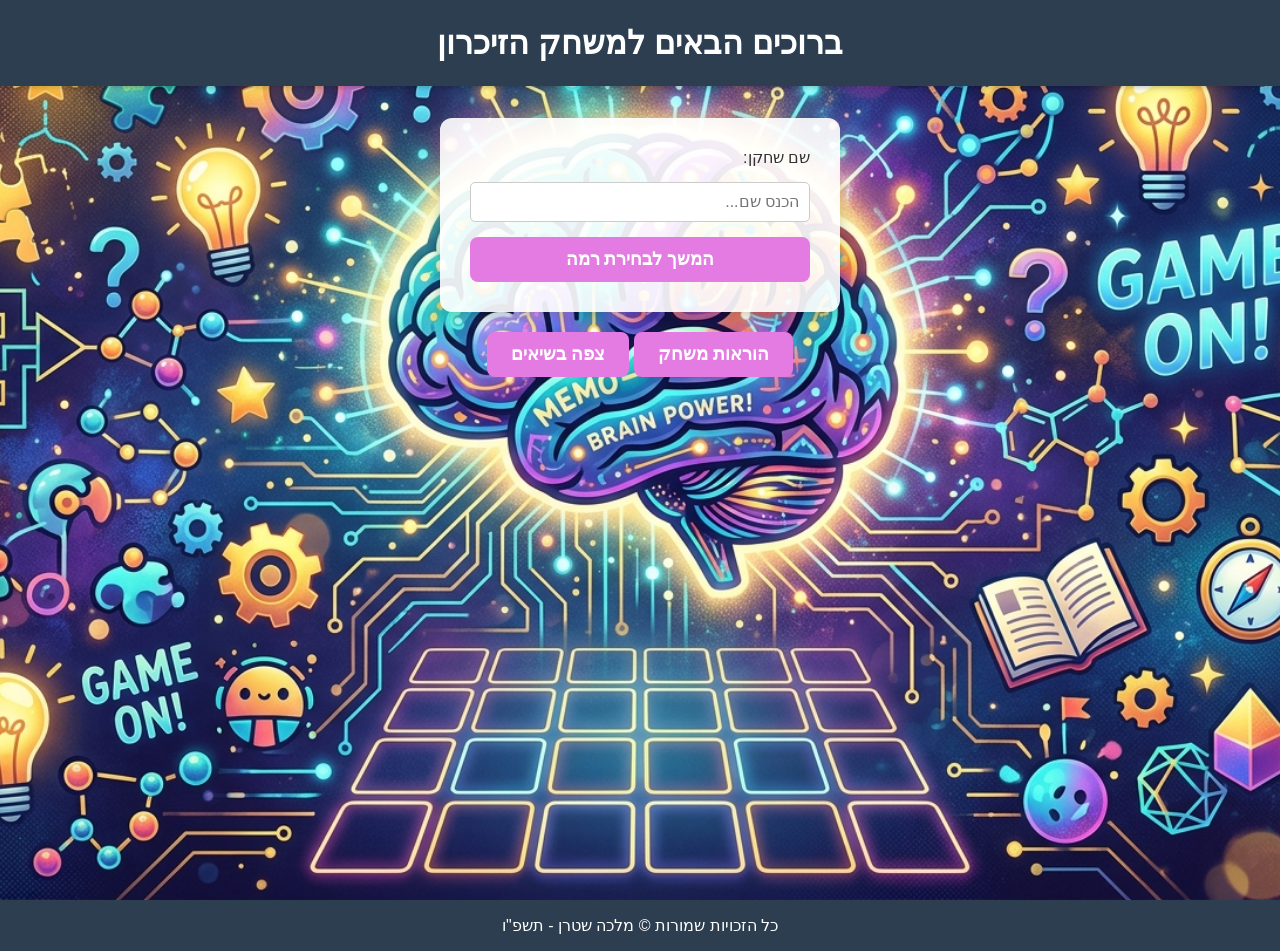
<file: index.html>
<!DOCTYPE html>
<html lang="he" dir="rtl">
<head>
    <meta charset="UTF-8">
    <meta name="viewport" content="width=device-width, initial-scale=1.0">
    <title>משחק הזיכרון הסדרתי</title>


<link rel="icon" type="image/png" href="favicon.png">




    <link rel="stylesheet" href="styles/main-style.css">

    <!-- שימוש ב-type="module" מאפשר ייבוא וייצוא של פונקציות בין קבצים -->
    <script type="module" src="scripts/main.js" defer></script>
     <script type="module" src="scripts/storage-manager.js" defer></script>
     
</head>
<body>
    <div class="container">
        <header>
            <h1>ברוכים הבאים למשחק הזיכרון</h1>
        </header>

        <main>
            <form id="login-form">
                <label for="username">שם שחקן:</label>
                <input type="text" id="username" placeholder="הכנס שם..." required>
                <button type="submit">המשך לבחירת רמה</button>
            </form>

            <nav>
                <!-- כפתור שפותח את חלונית ההוראות במקום לעבור דף -->
                <button type="button" id="open-instructions" class="action-btn" style="margin-top: 20px;">הוראות משחק</button>
                <button id="show-scores-btn" class="menu-btn">צפה בשיאים</button>
            </nav>
        </main>

        <!-- מבנה המודאל (חלונית קופצת) עבור ההוראות -->
        <div id="instructions-modal" class="modal-overlay">
            <div class="modal-content">
                <span class="close-modal" id="close-instructions">&times;</span>
                <h2>🎮 איך משחקים?</h2>
                
                <div class="instructions-body" style="text-align: right; margin: 20px 0;">
                    <h3>מטרת המשחק:</h3>
                    <p>עליכם לחשוף את כל הקלפים שעל הלוח לפי סדר עולה מדויק ובזמן הקצר ביותר.</p>
                    
                    <h3>🛠️ רמות קושי:</h3>
                    <ul> 
                      <li><strong>רמת רגילה:</strong> חשיפת מספרים זוגיים בלבד (2, 4, 6... עד 14).</li>
                        <li><strong>רמה אתגר:</strong> חשיפת המספרים מ-1 עד 15 לפי הסדר.</li>
                     
                    </ul>

                    <h3>📜 חוקי המשחק:</h3>
                    <ul>
                        <li>לחיצה נכונה משאירה את הקלף גלוי.</li>
                        <li>לחיצה שגויה תהפוך חזרה את כל הקלפים שפתחתם.</li>
                        <li>המשחק מסתיים כשכל הסדרה גלויה.</li>
                    </ul>
                </div>

                <button type="button" id="close-btn-bottom" class="action-btn">הבנתי, תודה!</button>
            </div>
        </div>
    </div>




<div id="score-modal" class="modal-overlay" style="display: none;">
    <div class="modal-content">
        <span id="close-modal" class="close-btn">&times;</span>
        <h2>טבלת שיאים</h2>
        <div id="modal-table-container">
            <table class="styled-table">
                <thead>
                    <tr>
                        <th>שם</th>
                        <th>זמן</th>
                        <th>רמה</th>
                        <th>נסיונות</th>
                    </tr>
                </thead>
                <tbody id="scores-body"></tbody>
            </table>
        </div>
        <button class="action-btn" id="hide-modal-btn">סגור</button>
    </div>
</div>


    <!-- פוטר שיופיע בכל העמודים -->
    <footer>
        <p>כל הזכויות שמורות &copy; מלכה שטרן - תשפ"ו</p>
    </footer>
</body>
</html>
</file>
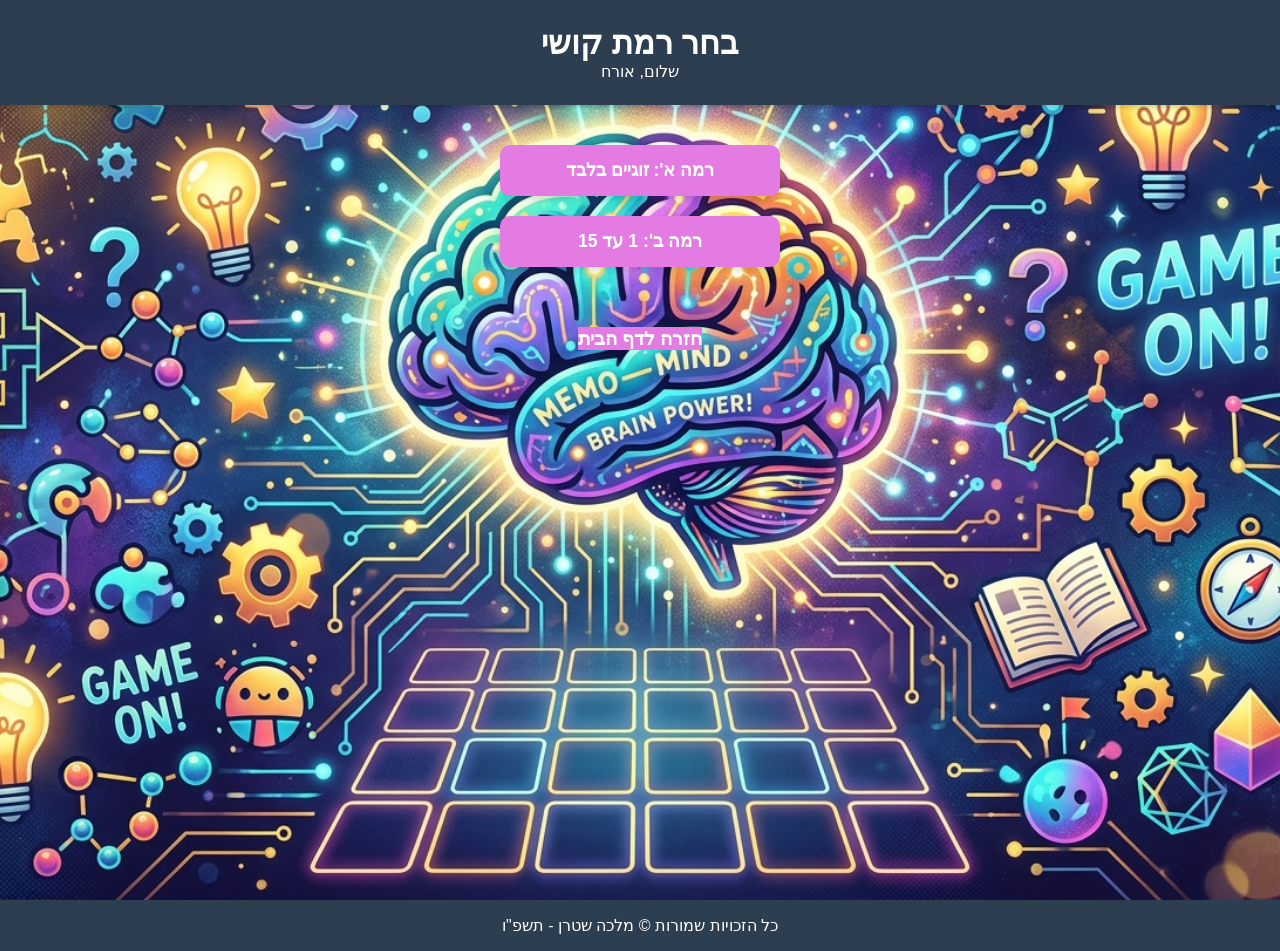
<file: pages/levels.html>
<!DOCTYPE html>
<html lang="he" dir="rtl">
<head>
    <meta charset="UTF-8">  <link rel="stylesheet" href="../styles/main-style.css">
    <title>משחק זיכרון סידרתי</title>
    <link rel="icon" type="image/png" href="../favicon.png">
      <script type="module" src="../scripts/main.js" defer></script>
    <meta name="viewport" content="width=device-width, initial-scale=1.0">
</head>
<body>
       <div class="container">
        <header>
            <h1>בחר רמת קושי</h1>
            <p id="welcome-msg"></p>
        </header>
        <div class="level-grid">
        <button class="lvl-btn" data-level="hard">רמה א': זוגיים בלבד</button>
         <button class="lvl-btn" data-level="easy">רמה ב': 1 עד 15</button>
  
        </div>
        <a href="../index.html" class="back-link">חזרה לדף הבית</a>
    </div>
        <footer>
        <p>כל הזכויות שמורות &copy; מלכה שטרן - תשפ"ו</p>
    </footer>
</body>
</html>
</file>
<file: styles/main-style.css>
/* =========================================
   עיצוב כללי וסידור דף (Layout)
   ========================================= */
* {
    box-sizing: border-box;
    margin: 0;
    padding: 0;
}

body {
    background-image: url('../images/רקע.png');
    background-size: cover;
    background-position: center;
    background-attachment: fixed;
    background-repeat: no-repeat;
    
    margin: 0;
    color: #333;
    font-family: 'Segoe UI', Tahoma, Geneva, Verdana, sans-serif;
    display: flex;
    flex-direction: column;
    min-height: 100vh; /* מבטיח שהגוף יתפוס לפחות את כל גובה המסך */
}

header {
    background-color: #2c3e50;
    color: white;
    padding: 1.5rem;
    text-align: center;
    box-shadow: 0 2px 5px rgba(0,0,0,0.2);
}

main {
    flex: 1; /* דוחף את הפוטר לתחתית על ידי תפיסת השטח הפנוי */
    padding: 2rem;
    max-width: 800px;
    margin: 0 auto;
    width: 100%;
    display: flex;
    flex-direction: column;
    align-items: center;
}

footer {
    background-color: #2c3e50;
    color: white;
    padding: 1rem;
    text-align: center;
    width: 100%;
    margin-top: auto;
}

/* =========================================
   רכיבים: כפתורים וטפסים
   ========================================= */
.container {
    display: flex;
    flex-direction: column;
    min-height: 100vh;
}

form {
    display: flex;
    flex-direction: column;
    gap: 15px;
    background: rgba(255, 255, 255, 0.9);
    padding: 30px;
    border-radius: 12px;
    box-shadow: 0 4px 15px rgba(0,0,0,0.2);
    width: 100%;
    max-width: 400px;
}

input[type="text"] {
    padding: 10px;
    border: 1px solid #ccc;
    border-radius: 5px;
    font-size: 1rem;
}

button, .action-btn {
    padding: 12px 24px;
    background-color: #e47be2;
    color: white;
    border: none;
    border-radius: 8px;
    cursor: pointer;
    font-size: 1.1rem;
    font-weight: bold;
    transition: all 0.3s ease;
}

button:hover, .action-btn:hover {
    background-color: #e98ab8;
    transform: translateY(-2px);
}

/* =========================================
   עיצוב המודאל (חלונית קופצת)
   ========================================= */
.modal-overlay {
    position: fixed;
    top: 0;
    left: 0;
    width: 100%;
    height: 100%;
    background: rgba(0, 0, 0, 0.7); /* רקע כהה שקוף */
    backdrop-filter: blur(5px);    /* טשטוש הרקע */
    display: none;                /* מוסתר כברירת מחדל */
    justify-content: center;
    align-items: center;
    z-index: 1000;
}

/* .modal-content {
    background: white;
    color: #333;
    padding: 30px;
    border-radius: 15px;
    width: 90%;
    max-width: 500px;
    text-align: center;
    position: relative;
    box-shadow: 0 10px 25px rgba(0,0,0,0.3);
    animation: popUp 0.4s ease-out;
} */
/* דף הכניסה והקונטיינר הראשי - ללא גלגלת */
.container {
    display: flex;
    flex-direction: column;
    min-height: 100vh;
    overflow: hidden; /* מונע גלגלת מיותרת בדף הראשי */
}

/* המודאל - גלגלת רק כאן */
.modal-content {
    background: white;
    padding: 30px;
    border-radius: 15px;
    width: 90%;
    max-width: 500px;
    
    /* הגדרות קריטיות להצגת כל השיאים */
    max-height: 75vh !important; /* מגביל את הגובה ל-75% מהמסך */
    overflow-y: auto !important;  /* מאפשר גלילה רק בתוך המודאל */
    display: block;               /* מבטיח שהתיבה תתנהג כאלמנט בלוק */
}
@keyframes popUp {
    from { transform: scale(0.8); opacity: 0; }
    to { transform: scale(1); opacity: 1; }
}

.close-modal {
    position: absolute;
    top: 10px;
    left: 15px;
    font-size: 2rem;
    cursor: pointer;
    color: #999;
    line-height: 1;
}

.close-modal:hover {
    color: #e47be2;
}

.instructions-body {
    line-height: 1.6;
    margin-bottom: 20px;
}

.instructions-body h3 {
    color: #2c3e50;
    margin-top: 15px;
}

.instructions-body ul {
    list-style-position: inside;
    margin-top: 10px;
}
/* =========================================
   סידור הכפתורים (הרמות) במרכז
   ========================================= */
.level-grid {
    display: flex;          /* מאפשר גמישות */
    flex-direction: column; /* מסדר את הכפתורים אחד מתחת לשני */
    align-items: center;    /* ממרכז אותם אופקית */
    gap: 20px;              /* רווח בין הכפתורים */
    margin: 40px auto;      /* רווח מלמעלה ומלמטה ומירכוז האזור */
    width: 100%;
}

/* עיצוב כפתורי הרמות שיהיו יפים */
.lvl-btn {
    width: 280px;           /* רווח קבוע ויפה לכפתור */
    padding: 15px 20px;
    background-color: #e47be2; /* הצבע שאת אוהבת */
    color: white;
    border: none;
    border-radius: 10px;
    font-size: 1.1rem;
    font-weight: bold;
    cursor: pointer;
    transition: transform 0.2s, background 0.3s;
    box-shadow: 0 4px 6px rgba(0,0,0,0.1);
}

.lvl-btn:hover {
    background-color: #e98ab8;
    transform: scale(1.05); /* הגדלה קלה כשנוגעים בכפתור */
}

/* =========================================
   סידור הקישור במרכז
   ========================================= */
.back-link {
    display: block;        /* הופך אותו לאלמנט שעומד לבד */
    text-align: center;    /* ממרכז את הטקסט שבתוכו */
    margin: 20px auto;     /* ממרכז את הקישור בדף */
    color: #ffffff;
    text-decoration: none;
    font-size: 1.2rem;
    font-weight: bold;
    background-color: #e47be2;
}

.back-link:hover {
    text-decoration: underline;
}
</file>
